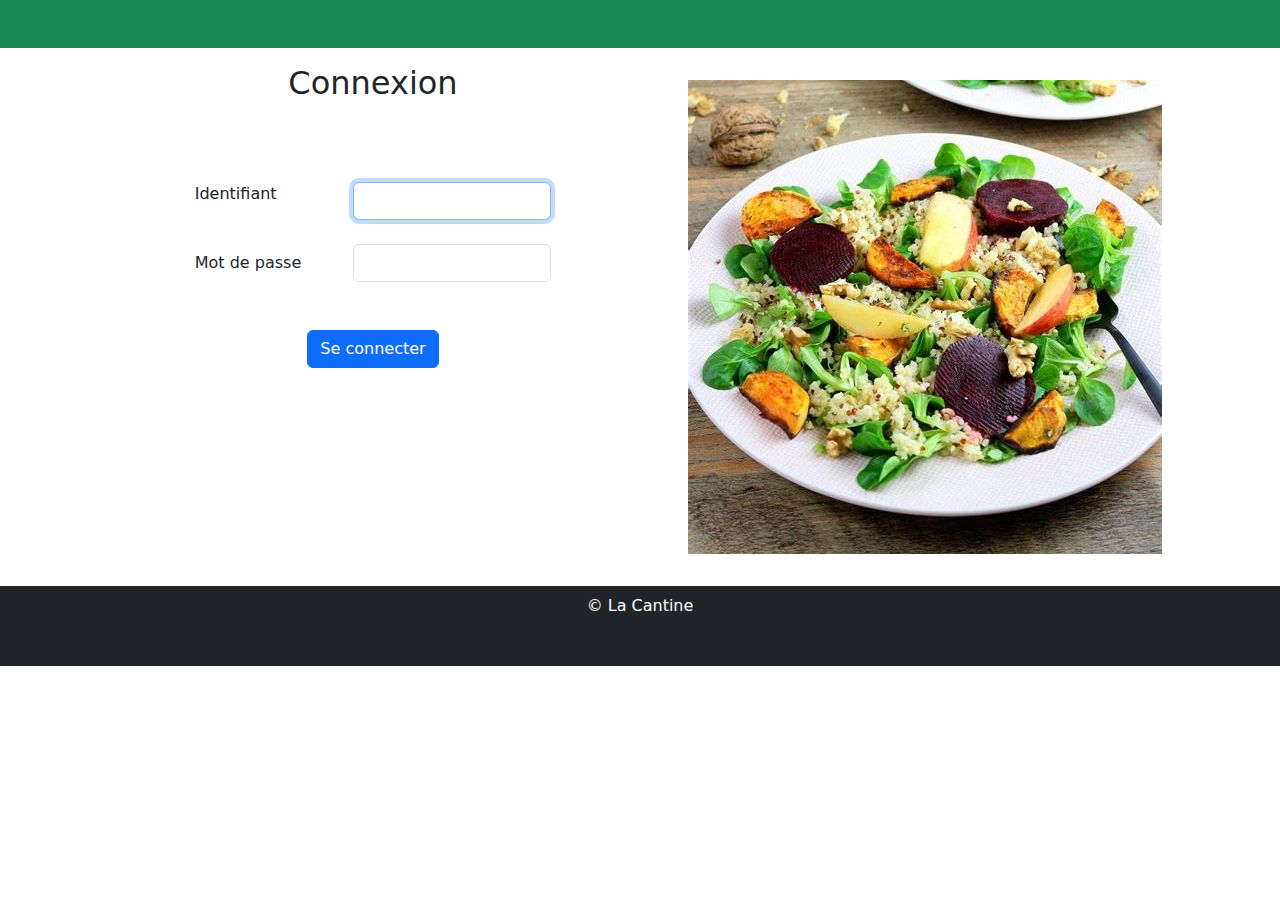
<file: src/main/resources/static/index.html>
<!doctype html>
<html lang="fr">

<head>
  <meta charset="UTF-8">
  <meta name="viewport" content="width=device-width, initial-scale=1.0">
  <title>Connexion - Tuto</title>
  <link rel="stylesheet" href="css/styles.css" />
</head>

<body>

  <!-- -->
  <!-- En-tête de page - barre de navigation -->
  <!-- -->
  <header class="sticky-top">
    <nav class="bg-success" style="height: 3rem;"></nav>
  </header>

  <!-- -->
  <!-- Contenu de la page -->
  <!-- -->
  <section class="container my-3">
    <div class="row">

      <!-- Colonne 1 -->
      <div class="col-12 col-sm-6 ps-lg-5 d-flex flex-column Xjustify-content-center">

        <!-- Titre en haut de la page -->
        <h2 class="text-center">Connexion</h2>

        <!-- Espacement vertical -->
        <div class="py-2 py-lg-4"></div>

        <!-- Ajustement en largeur -->
        <div class="mx-auto" style="max-width: 30rem;">

          <!-- Formulaire de saisie -->
          <form class="mb-auto" action="bonjour.html" method="get">

            <!-- Identifiant -->
            <div class="row my-4">
              <div class="col-12 col-xl-5">
                <label for="username" class="form-label">Identifiant</label>
              </div>
              <div class="col">
                <input type="text" id="username" class="form-control" name="username" required autofocus></input>
              </div>
            </div>

            <!-- Mot de passe -->
            <div class="row my-4">
              <div class="col-12 col-xl-5">
                <label for="motDePasse" class="col-form-label">Mot de passe</label>
              </div>
              <div class="col">
                <input type="password" id="motDePasse" class="form-control" name="password" required></input>
              </div>
            </div>

            <!-- Boutons en bas du formulaire -->
            <div class="text-center mt-4 mt-xl-5 mb-5">
              <input type="submit" class="btn btn-primary" value="Se connecter">
            </div>

          </form> <!-- Fin Formulaire de saisie -->

        </div> <!-- Fin Ajustement en largeur -->

      </div> <!-- Fin Colonne 1 -->

      <!-- Colonne 2, photo -->
      <div class="col-12 col-sm-6 my-3 d-flex align-items-center justify-content-center">
        <img class="img-fluid" src="img/photos/photo02.jpg">
      </div> <!-- Fin Colonne 2 -->

    </div>
  </section> <!-- Fin Contenu de la page -->

  <!-- -->
  <!-- Pied de page -->
  <!-- -->
  <footer>
    <div class="bg-dark text-bg-dark pt-2 pb-5 text-center">© La Cantine</div>
  </footer>

</body>

</html>
</file>
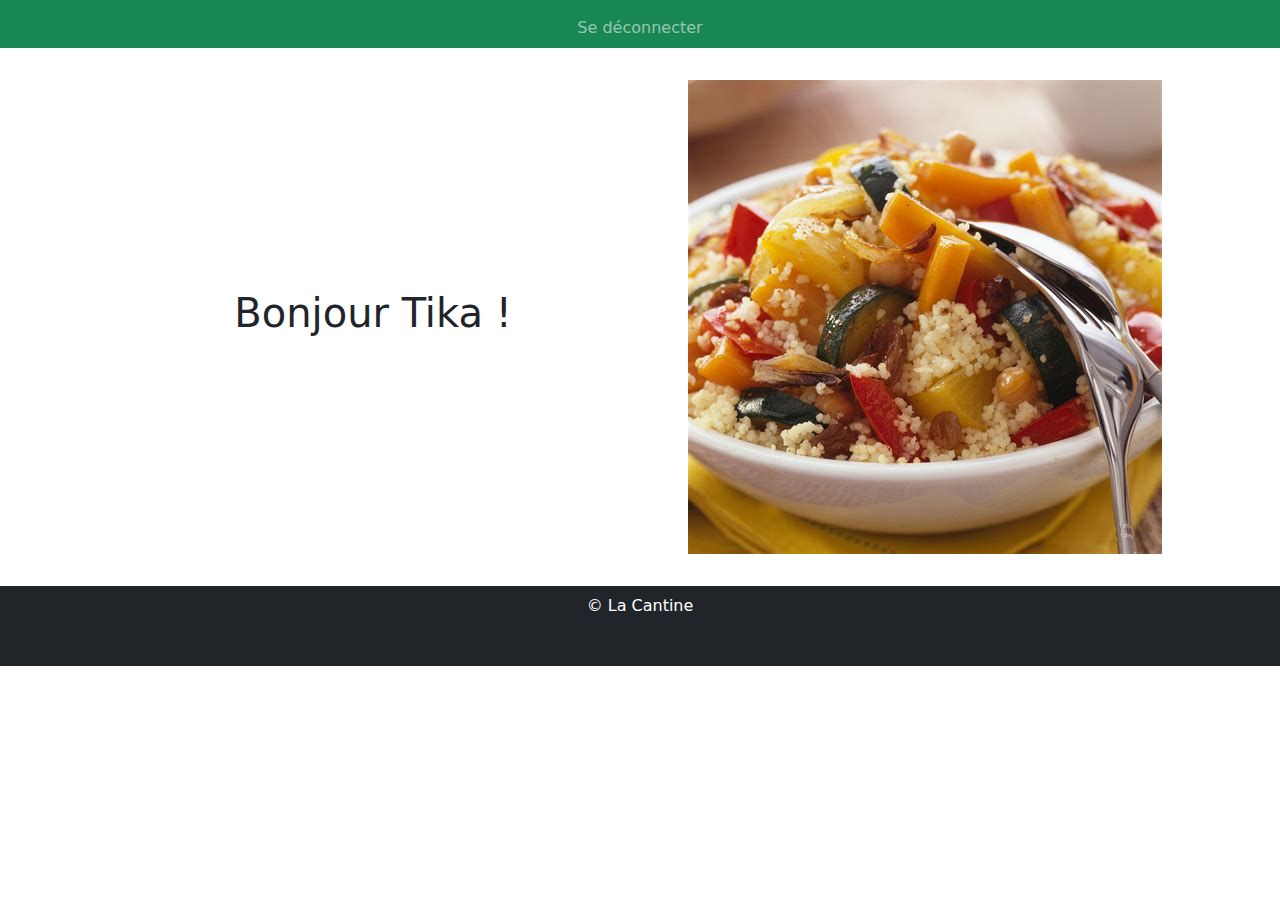
<file: src/main/resources/static/bonjour.html>
<!doctype html>
<html lang="fr">

<head>
  <meta charset="UTF-8">
  <meta name="viewport" content="width=device-width, initial-scale=1.0">
  <title>Bonjour - Tuto</title>
  <link rel="stylesheet" href="css/styles.css" />
</head>

<body>

  <!-- -->
  <!-- En-tête de page - barre de navigation -->
  <!-- -->
  <header class="sticky-top">
    <nav class="navbar navbar-nav bg-success navbar-dark" style="height: 3rem;">
      <a class="nav-link" href="index.html">Se déconnecter</a>
    </nav>
  </header>

  <!-- -->
  <!-- Contenu de la page -->
  <!-- -->
  <section class="container my-3">
    <div class="row">

      <!-- Colonne 1 -->
      <div class=" col-12 col-sm-6 ps-lg-5 d-flex flex-column justify-content-center" style="min-height: 16rem;">
        <h1 class="text-center">Bonjour Tika !</h1>
      </div> <!-- Fin Colonne 1 -->

      <!-- Colonne 2, photo -->
      <div class="col-12 col-sm-6 my-3 d-flex align-items-center justify-content-center">
        <img class="img-fluid" src="img/photos/photo01.jpg">
      </div> <!-- Fin Colonne 2 -->

    </div>
  </section> <!-- Fin Contenu de la page -->

  <!-- -->
  <!-- Pied de page -->
  <!-- -->
  <footer>
    <div class="bg-dark text-bg-dark pt-2 pb-5 text-center">© La Cantine</div>
  </footer>

</body>

</html>
</file>
<file: src/main/resources/static/css/styles.css>
@import url(../lib/bootstrap/bootstrap.min.css);
@import url(../lib/bootstrap/bootstrap-icons.min.css);
</file>
